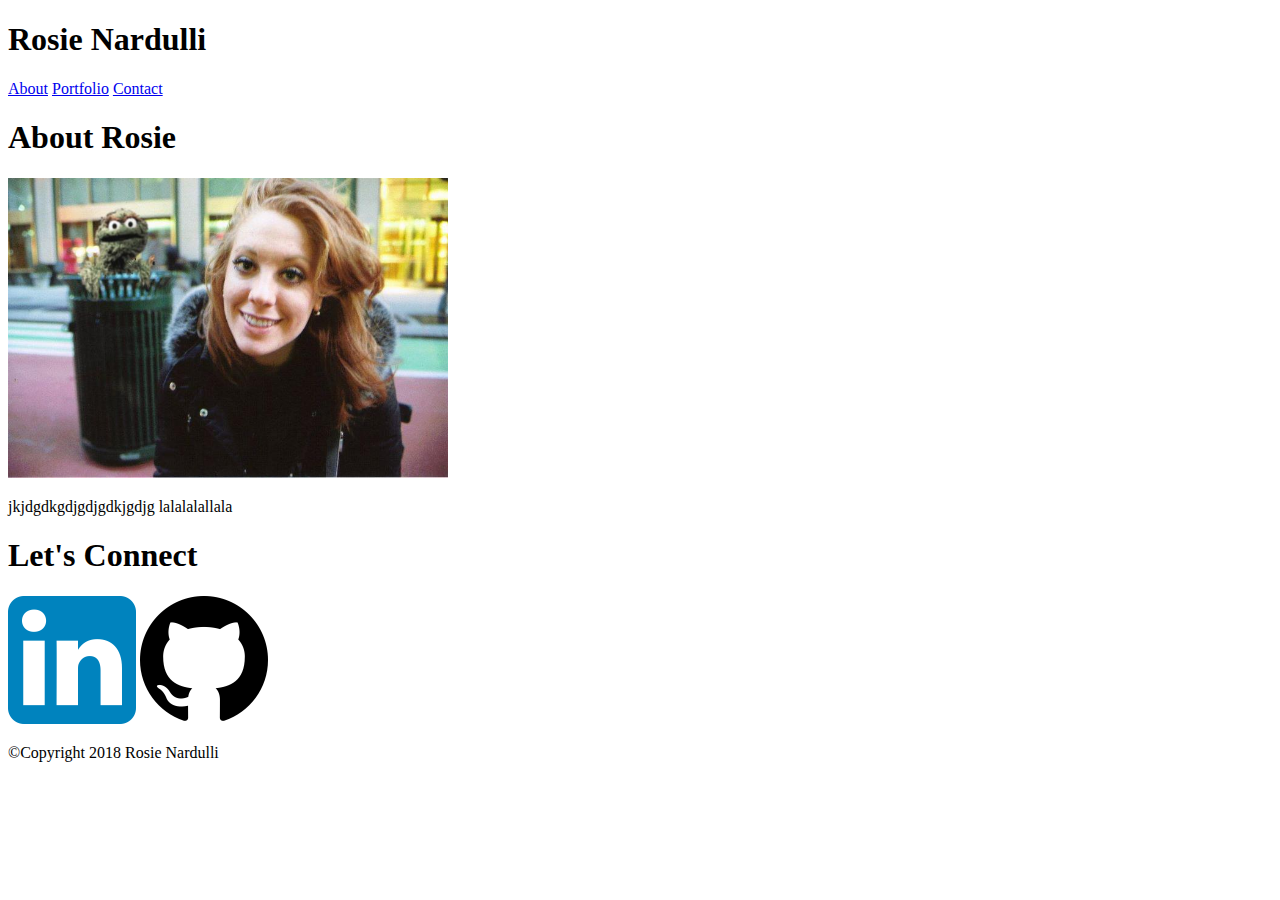
<file: index.html>
<!DOCTYPE html>
<html>
<head>
    <meta charset="utf-8" />
    <meta http-equiv="X-UA-Compatible" content="IE=edge">
    <title>Rosie Nardulli</title>
    <meta name="viewport" content="width=100%, initial-scale=1">
    <link rel=“stylesheet” type=“text/css” href=“./assets/css/style.css”>
</head>      
<body>











    <header>
        <div class="header" id="myHeader">
            <h1>Rosie Nardulli</h1>
            <nav>
                <a href="index.html">About</a>
                <a href="portfolio.html">Portfolio</a>
                <a href="contact.html">Contact</a>
            </nav>
        </div>
    </header>

<content>
    <section>
        <h1>About Rosie</h1>
        <img src="./assets/images/rosie.jpg" width="440" height="300">
</div>
        <p>jkjdgdkgdjgdjgdkjgdjg lalalalallala</p>
    </section>

    <aside>
        <h1>Let's Connect</h1>
        <img src="./assets/images/linkedin.png"</a>
        <img src="./assets/images/github.png"</a>
    </aside>
</content>

<footer class="footer">
         <p>©Copyright 2018 Rosie Nardulli</p>
</footer>

                                  <script>
                                         window.onscroll = function() {myFunction()};
        
                                        var header = document.getElementById("myHeader");
                                         var sticky = header.offsetTop;
        
                                          function myFunction() {
                                          if (window.pageYOffset >= sticky) {
                                          header.classList.add("sticky");
                                         } else {
                                           header.classList.remove("sticky");
                                           }
                                      }
                                     </script>
                                       
</center>
</body>
</html>
</file>
